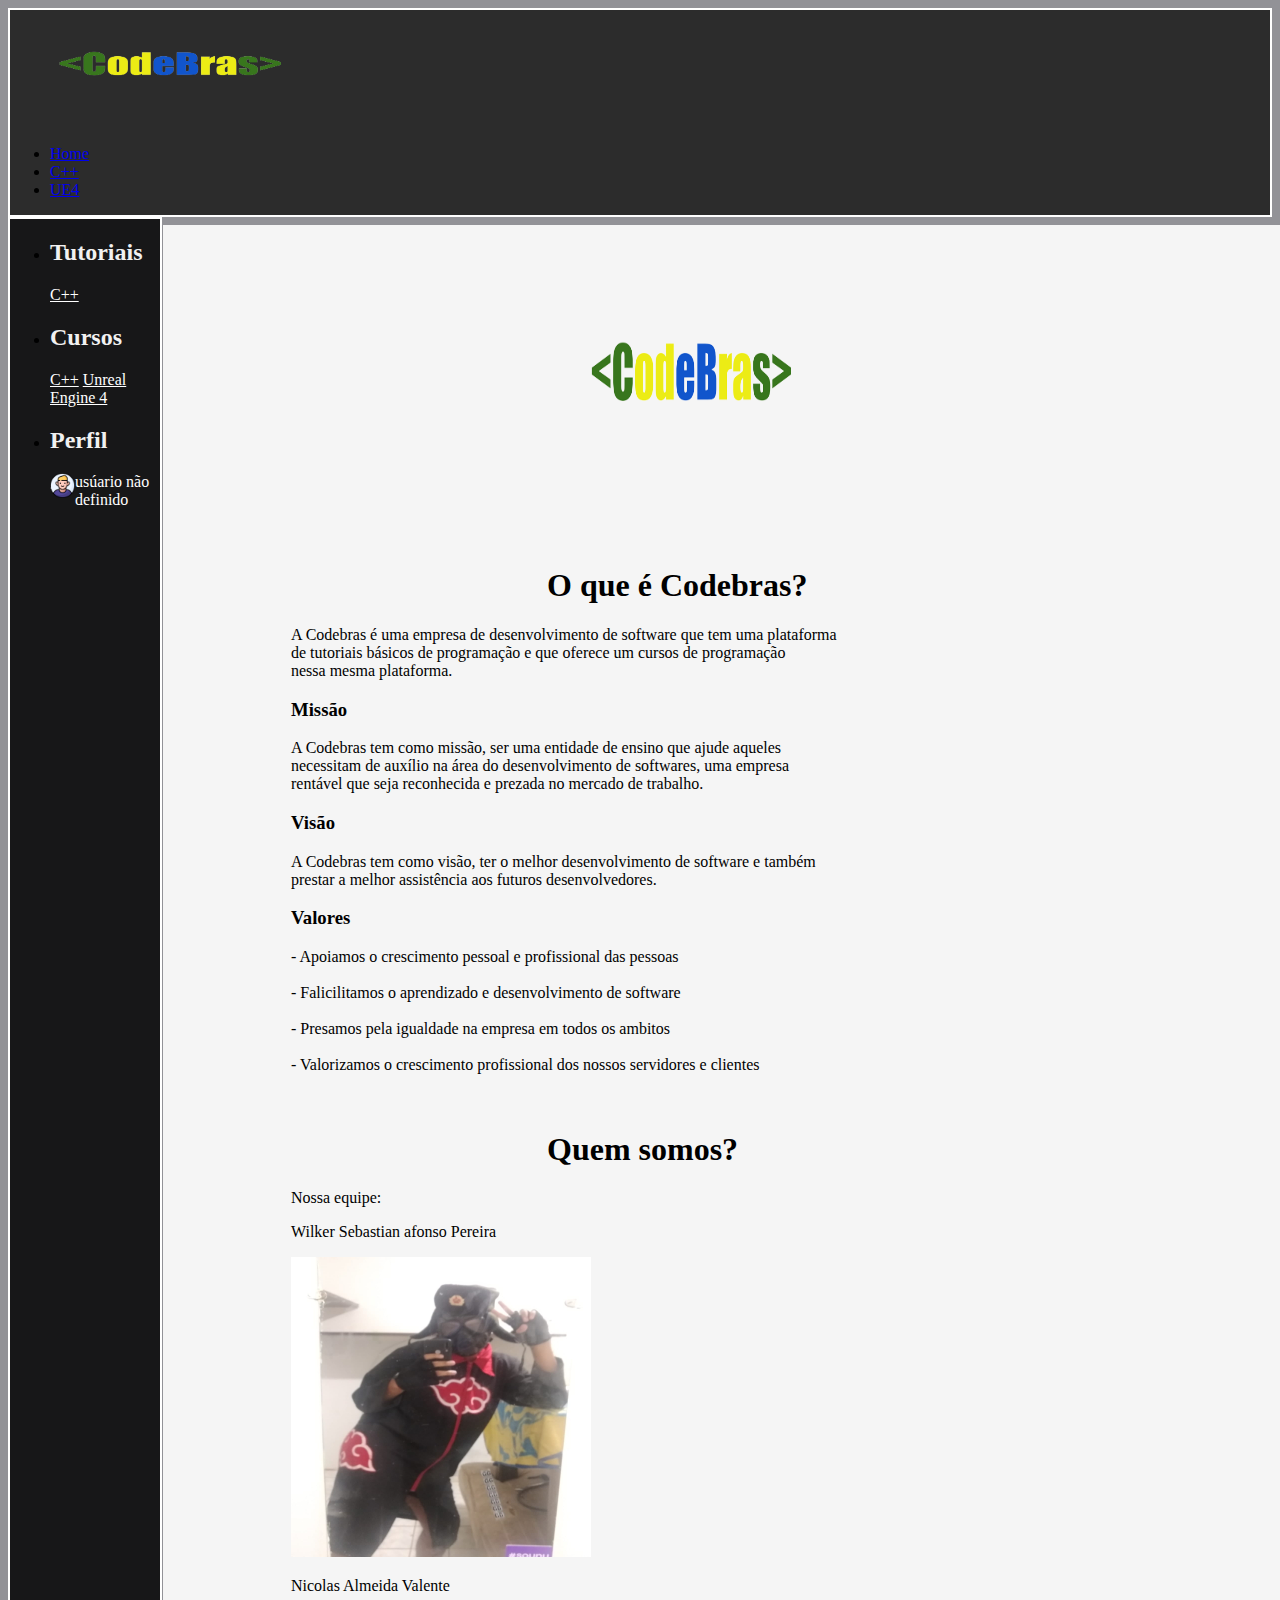
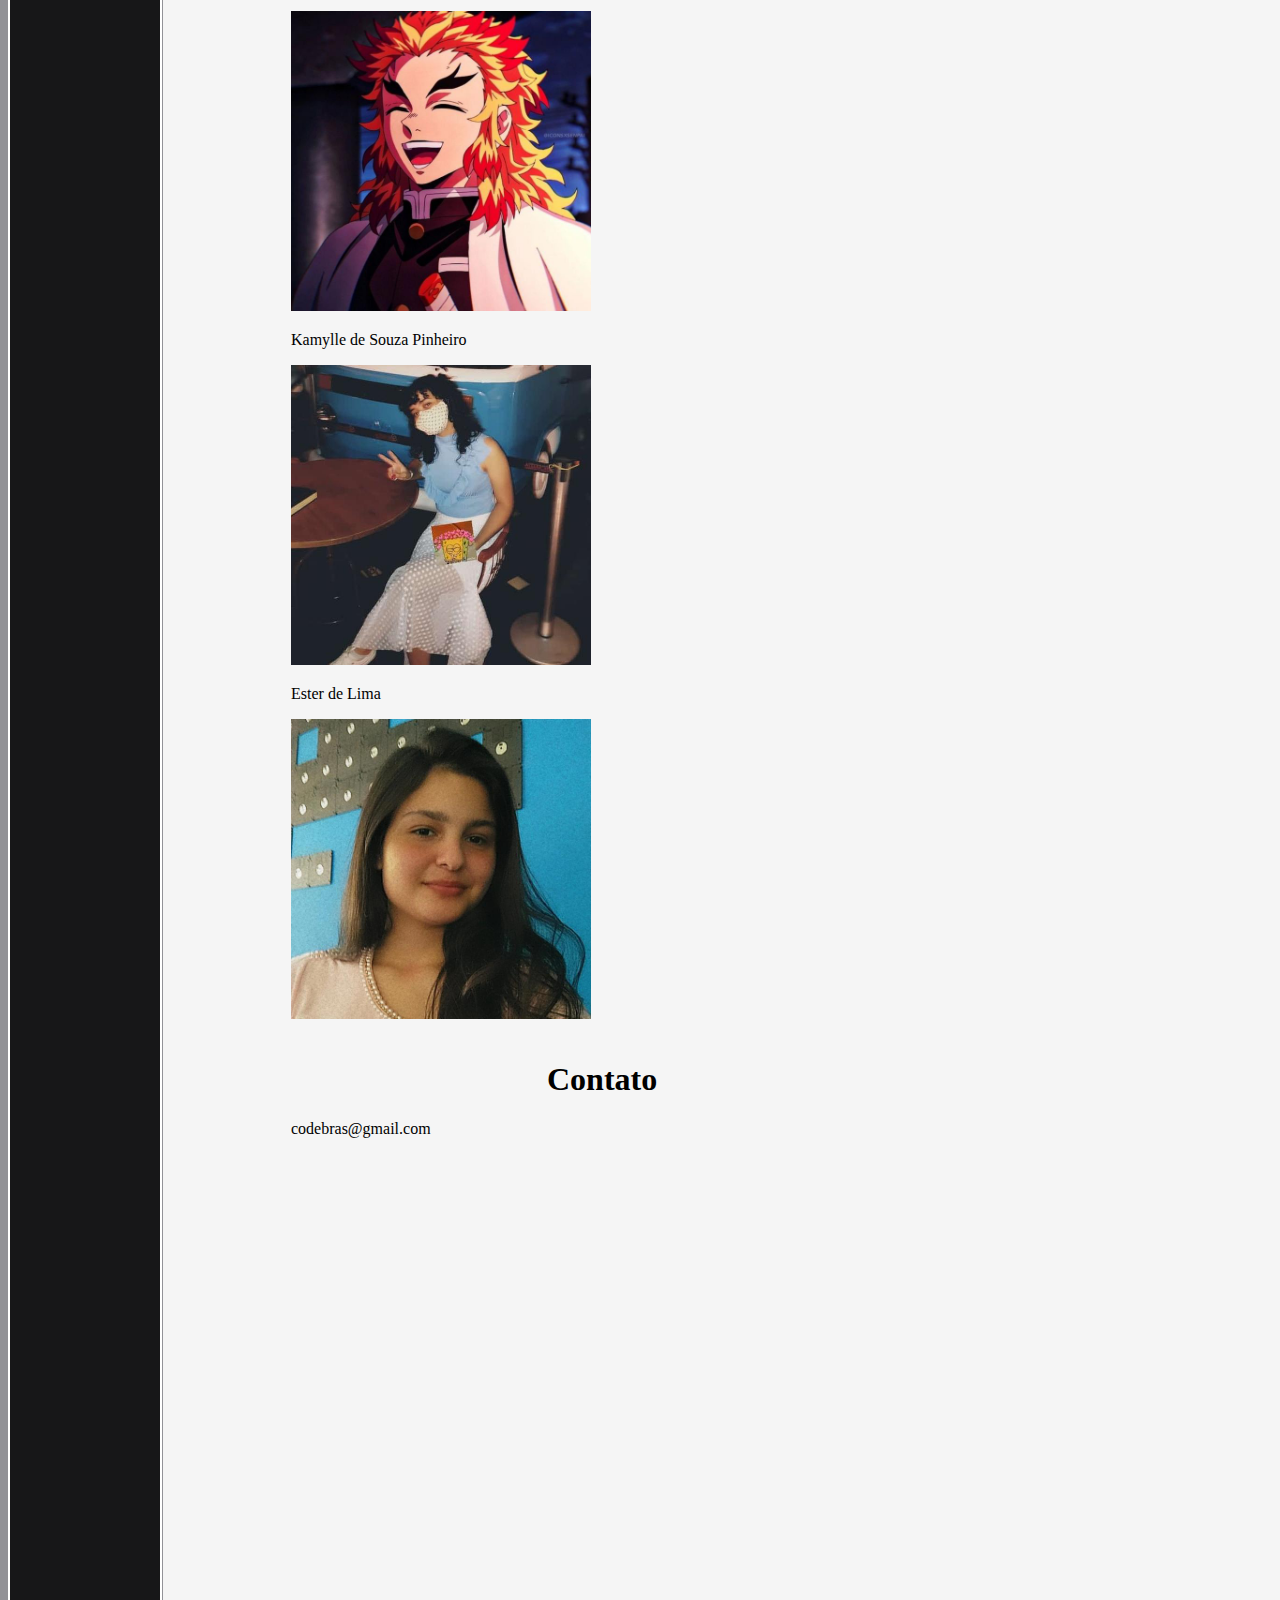
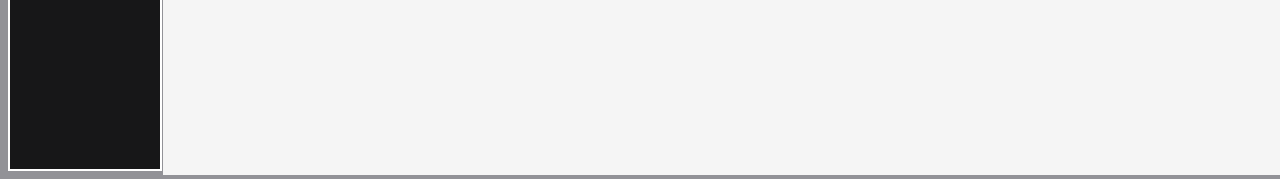
<file: index.html>
<!DOCTYPE html>
<html lang="pt-br">

<head>
    <meta charset="UTF-8">
    <meta http-equiv="X-UA-Compatible" content="IE=edge">
    <meta name="viewport" content="width=device-width, initial-scale=1.0">
    <title>CodeBras</title>

    <link rel="stylesheet" href="./src/css/estilo.css">

    <link rel="shortcut icon" type="imagex/png" href="./src/img/code.ico">

    <link href="https://cdn.jsdelivr.net/npm/bootstrap@5.1.3/dist/css/bootstrap.min.css" rel="stylesheet"
        integrity="sha384-1BmE4kWBq78iYhFldvKuhfTAU6auU8tT94WrHftjDbrCEXSU1oBoqyl2QvZ6jIW3" crossorigin="anonymous">
</head>

<body id="corpo">

    <header>

        <img src="./src/img/CodeBras.png" id="imagem">

        <ul class="nav nav-tabs">
            <li id="bloco" class="nav-item">
                <a class="nav-link active" aria-current="page" href="./index.html">Home</a>
            </li>
            <li id="bloco" class="nav-item">
                <a class="nav-link active" aria-current="page" href="./cursos/cursoccp.html">C++</a>
            </li>
            <li id="bloco" class="nav-item">
                <a class="nav-link active" aria-current="page" href="./index.html">UE4</a>
            </li>
        </ul>

    </header>
    <main>

        <div id="principal">

            <img style="margin-left: 30%;" src="./src/img/CodeBras.png" width="300" height="300" alt="">

            <h1>O que é Codebras?</h1>

            <div id="meio">

                <p>

                    A Codebras é uma empresa de desenvolvimento de software que tem uma plataforma <br>
                    de tutoriais básicos de programação e que oferece um cursos de programação <br>
                    nessa mesma plataforma.<br>

                </p>

                <h3>Missão</h3>

                <p>

                    A Codebras tem como missão, ser uma entidade de ensino que ajude aqueles <br>
                    necessitam de auxílio na área do desenvolvimento de softwares, uma empresa <br>
                    rentável que seja reconhecida e prezada no mercado de trabalho.<br>

                </p>

                <h3>Visão</h3>

                <p>

                    A Codebras tem como visão, ter o melhor desenvolvimento de software e também <br>
                    prestar a melhor assistência aos futuros desenvolvedores.<br>

                </p>

                <h3>Valores</h3>

                <p>

                    - Apoiamos o crescimento pessoal e profissional das pessoas<br><br>

                    - Falicilitamos o aprendizado e desenvolvimento de software<br><br>

                    - Presamos pela igualdade na empresa em todos os ambitos<br><br>

                    - Valorizamos o crescimento profissional dos nossos servidores e clientes<br><br>

                </p>

            </div>

            <h1>Quem somos?</h1>

            <div id="meio">

                <p>

                   Nossa equipe:<br>

                </p>

                <p>Wilker Sebastian afonso Pereira</p>

                <img src="./src/img/wilker.jpeg" width="300" height="300">

                <p>Nicolas Almeida Valente</p>

                <img src="./src/img/nicolas.jpg" width="300" height="300">

                <p>Kamylle de Souza Pinheiro</p>

                <img src="./src/img/kamylle.jpg" width="300" height="300">

                <p>Ester de Lima</p>

                <img src="./src/img/ester.jpg" width="300" height="300">

            </div>

            <h1>Contato</h1>

            <div id="meio">

                <p>codebras@gmail.com</p>

            </div>

        </div>

    </main>
    <nav id="navegacao">

        <ul class="nav flex-column">
            <li class="nav-item">
                <h2>Tutoriais</h2>
                <a class="nav-link active" aria-current="page" href="./cpp/homeccp.html">C++</a>
            </li>
            <li class="nav-item">
                <h2>Cursos</h2>
                <a class="nav-link" href="./cursos/cursoccp.html">C++</a>
                <a class="nav-link" href="#">Unreal Engine 4</a>
            </li>
            <li class="nav-item">

                <h2>Perfil</h2>

                <div id="user">

                    <img src="./src/img/perfil_vazio.ico" width="25" height="25" alt="">
                    <a style="text-decoration: none;" id="perfil" href="./cadastro/cadastro.html"></a>

                </div>
            </li>
        </ul>

    </nav>

    <script src="./src/js/main.js"></script>
    <script src="https://cdn.jsdelivr.net/npm/bootstrap@5.1.3/dist/js/bootstrap.bundle.min.js"
        integrity="sha384-ka7Sk0Gln4gmtz2MlQnikT1wXgYsOg+OMhuP+IlRH9sENBO0LRn5q+8nbTov4+1p"
        crossorigin="anonymous"></script>

</body>

</html>
</file>
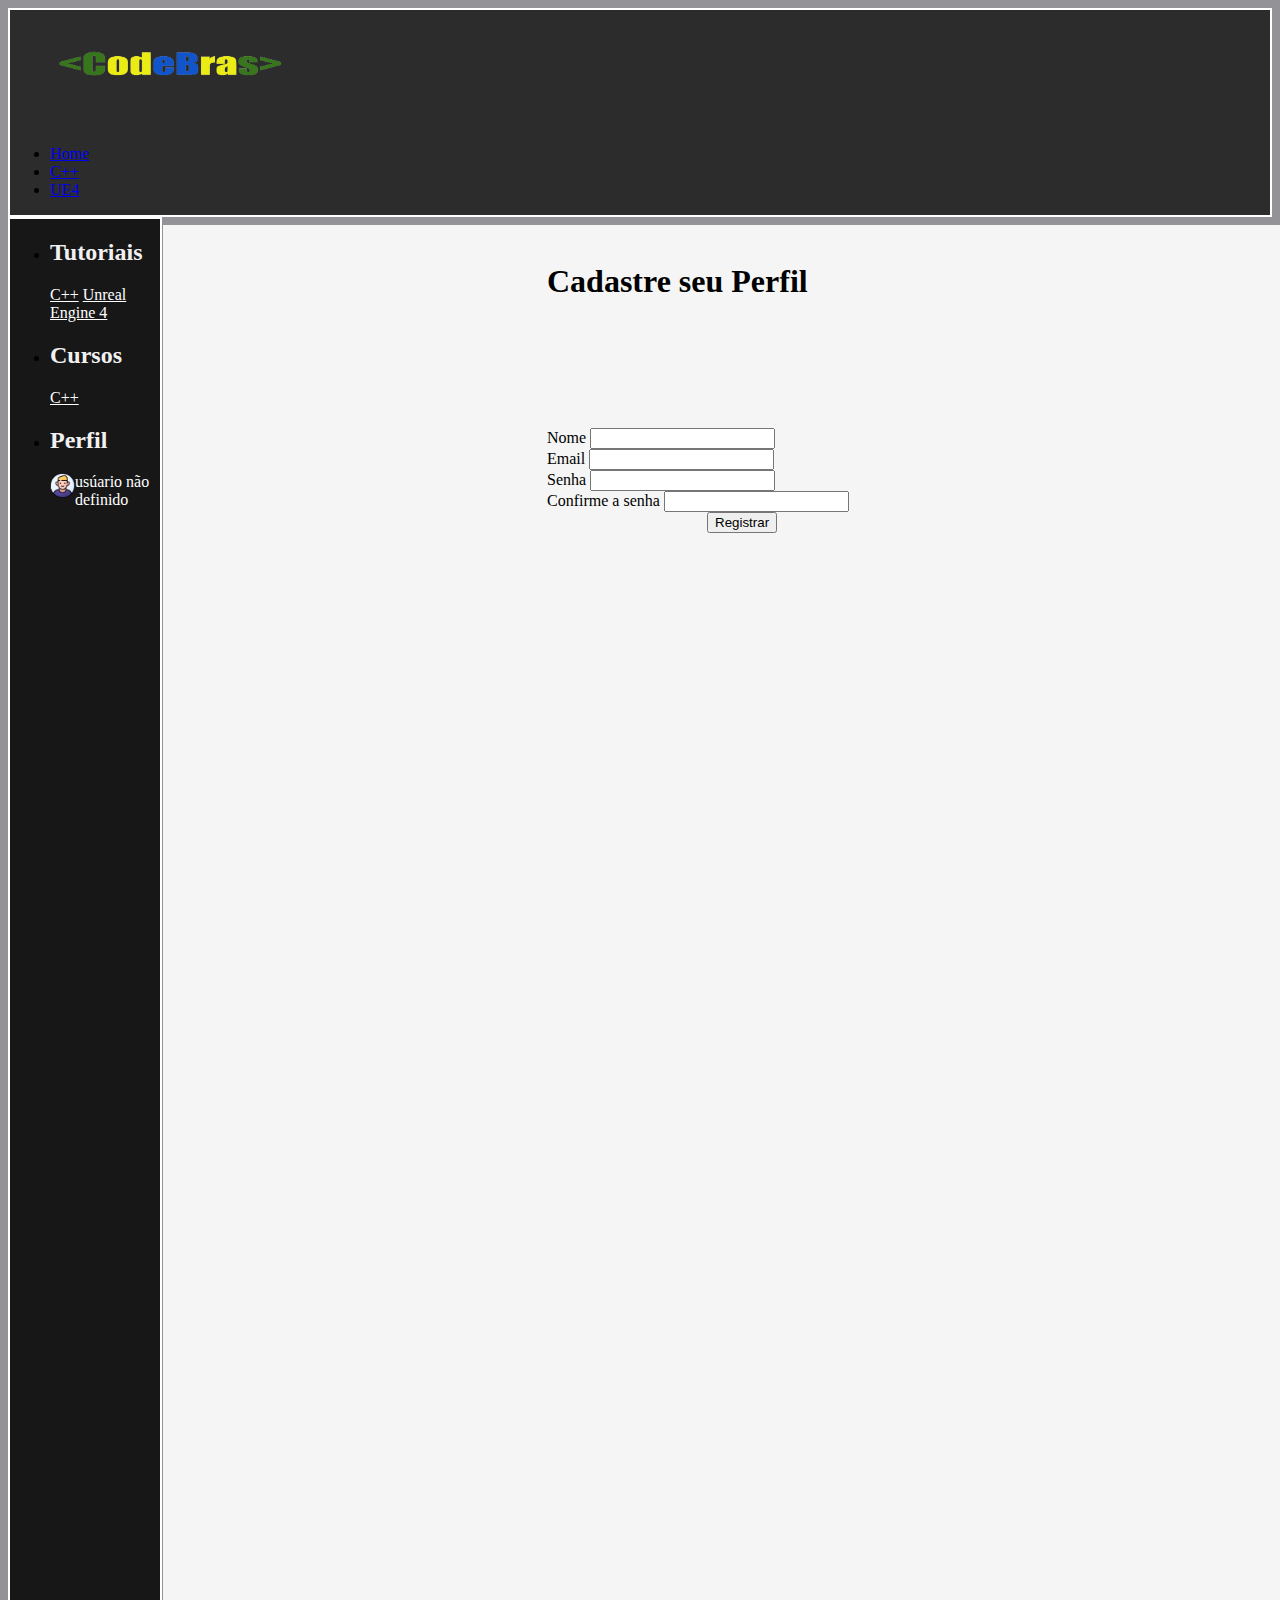
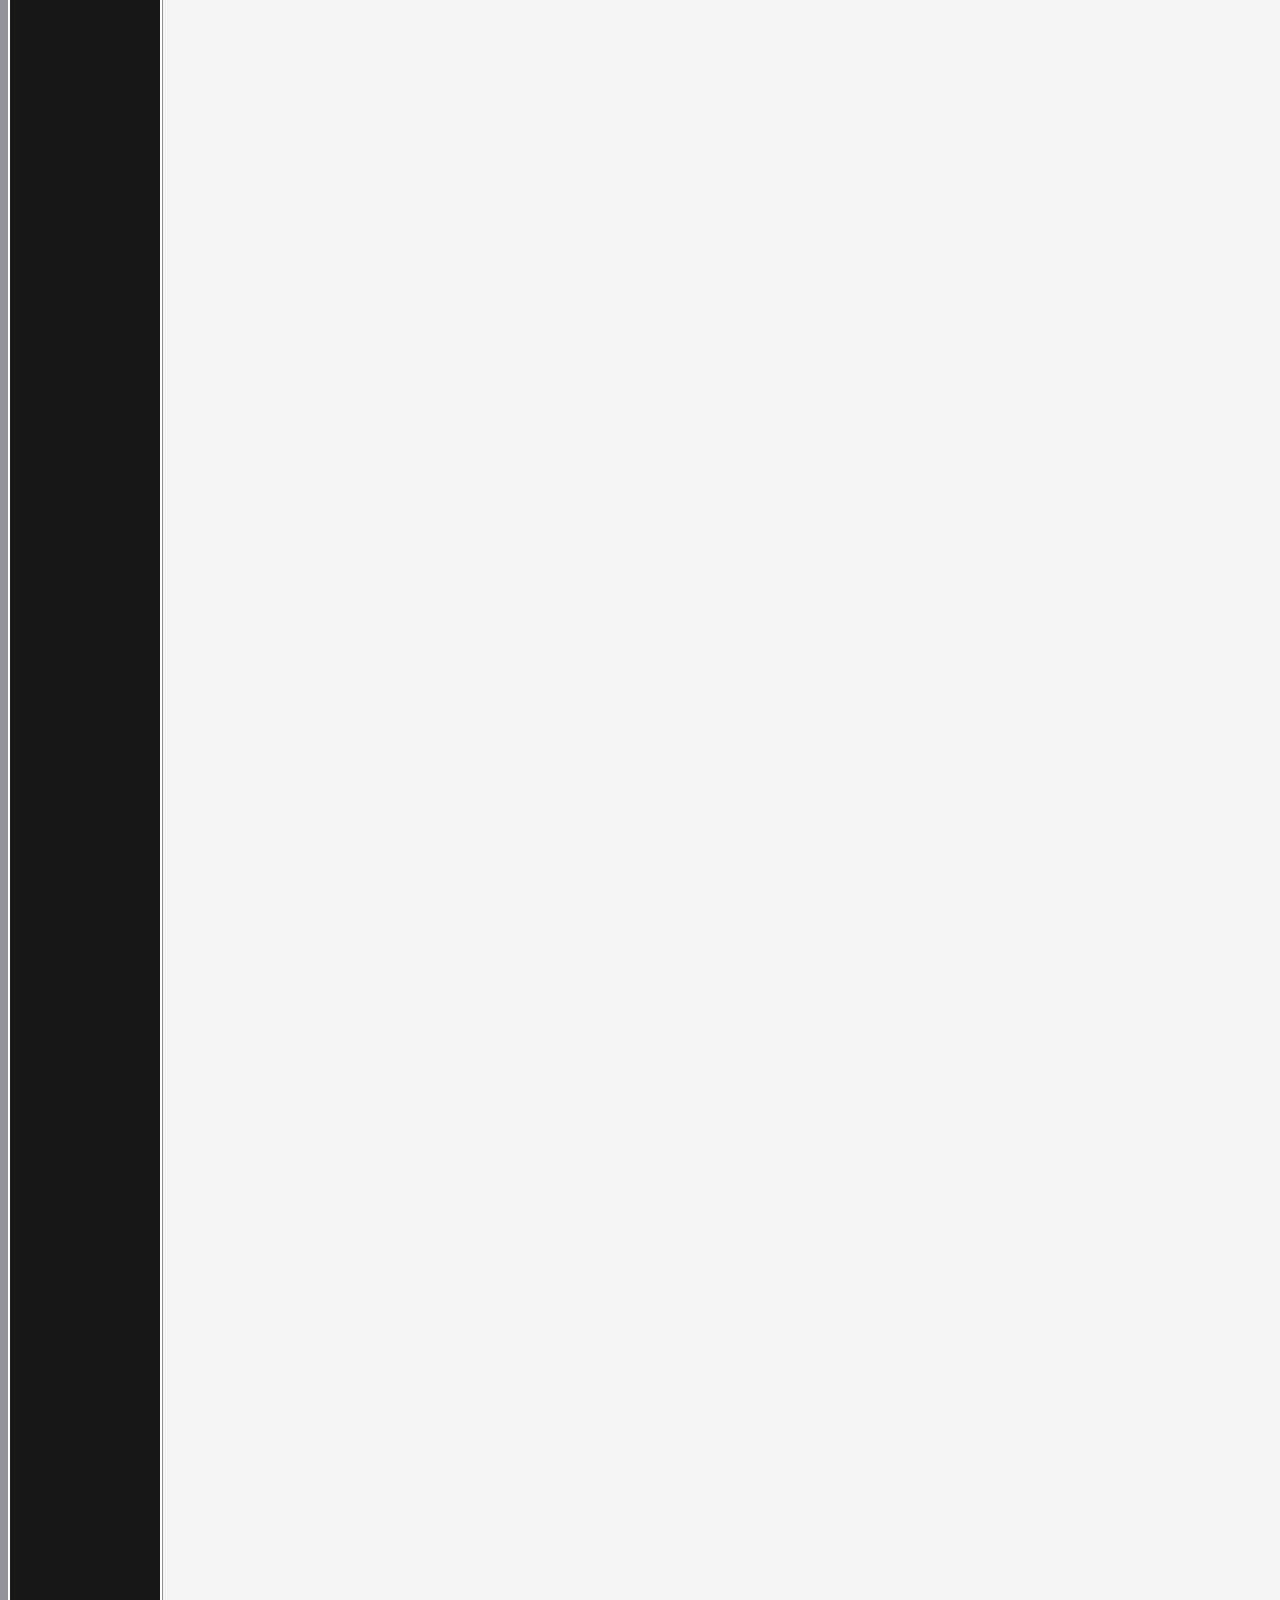
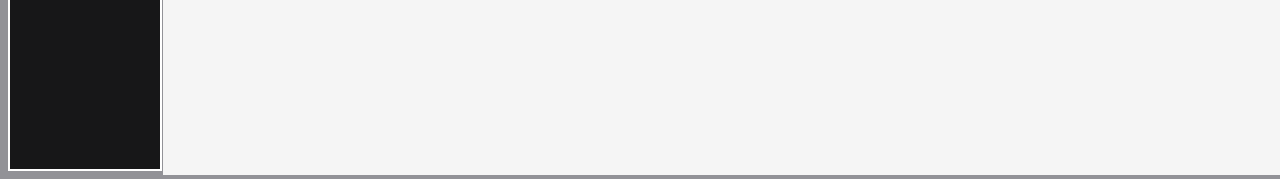
<file: cadastro/cadastro.html>
<!DOCTYPE html>
<html lang="pt-br">

<head>
    <meta charset="UTF-8">
    <meta http-equiv="X-UA-Compatible" content="IE=edge">
    <meta name="viewport" content="width=device-width, initial-scale=1.0">
    <title>CodeBras</title>

    <link rel="stylesheet" href="../src/css/estilo.css">

    <link rel="shortcut icon" type="imagex/png" href="../src/img/code.ico">

    <script src="../src/js/login.js"></script>

    <link href="https://cdn.jsdelivr.net/npm/bootstrap@5.1.3/dist/css/bootstrap.min.css" rel="stylesheet"
        integrity="sha384-1BmE4kWBq78iYhFldvKuhfTAU6auU8tT94WrHftjDbrCEXSU1oBoqyl2QvZ6jIW3" crossorigin="anonymous">
</head>

<body id="corpo">

    <header>

        <img src="../src/img/CodeBras.png" id="imagem">

        <ul class="nav nav-tabs">
            <li id="bloco" class="nav-item">
                <a class="nav-link active" aria-current="page" href="../index.html">Home</a>
            </li>
            <li id="bloco" class="nav-item">
                <a class="nav-link active" aria-current="page" href="../cursos/cursoccp.html">C++</a>
            </li>
            <li id="bloco" class="nav-item">
                <a class="nav-link active" aria-current="page" href="./index.html">UE4</a>
            </li>
        </ul>

    </header>
    <main>

        <div id="principal">

            <h1>Cadastre seu Perfil</h1>

            <form action="../index.html" onsubmit="return validar()" id="cad" name="cad">
                <div class="mb-3">
                    <label for="nome" class="form-label">Nome</label>
                    <input type="text" class="form-control" name="nome" id="nome">
                </div>
                <div class="mb-3">
                    <label for="email" class="form-label">Email</label>
                    <input type="email" class="form-control" name="email" name="email" id="email">
                </div>
                <div class="mb-3">
                    <label for="exampleInputPassword1" class="form-label">Senha</label>
                    <input type="password" class="form-control" name="senha" id="senha">
                </div>
                <div class="mb-3">
                    <label for="exampleInputPassword1" class="form-label">Confirme a senha</label>
                    <input type="password" class="form-control" name="senha_confirmada" id="senha_confirmada">
                </div>
                <button type="submit" class="btn btn-primary" onclick="logar('cad')">Registrar</button>
            </form>

        </div>

    </main>
    <nav id="navegacao">

        <ul class="nav flex-column">
            <li class="nav-item">
                <h2>Tutoriais</h2>
                <a class="nav-link" href="../cursos/cursoccp.html">C++</a>
                <a class="nav-link" href="#">Unreal Engine 4</a>
                
            </li>
            <li class="nav-item">
                <h2>Cursos</h2>
                <a class="nav-link active" aria-current="page" href="../cpp/homeccp.html">C++</a>
            </li>
            <li class="nav-item">

                <h2>Perfil</h2>

                <div id="user">

                    <img src="../src/img/perfil_vazio.ico" width="25" height="25" alt="">
                    <a style="text-decoration: none;" id="perfil" href="../cadastro/cadastro.html"></a>

                </div>
            </li>
        </ul>

    </nav>

    <script src="../src/js/main.js"></script>
    <script src="https://cdn.jsdelivr.net/npm/bootstrap@5.1.3/dist/js/bootstrap.bundle.min.js"
        integrity="sha384-ka7Sk0Gln4gmtz2MlQnikT1wXgYsOg+OMhuP+IlRH9sENBO0LRn5q+8nbTov4+1p"
        crossorigin="anonymous"></script>

</body>

</html>
</file>
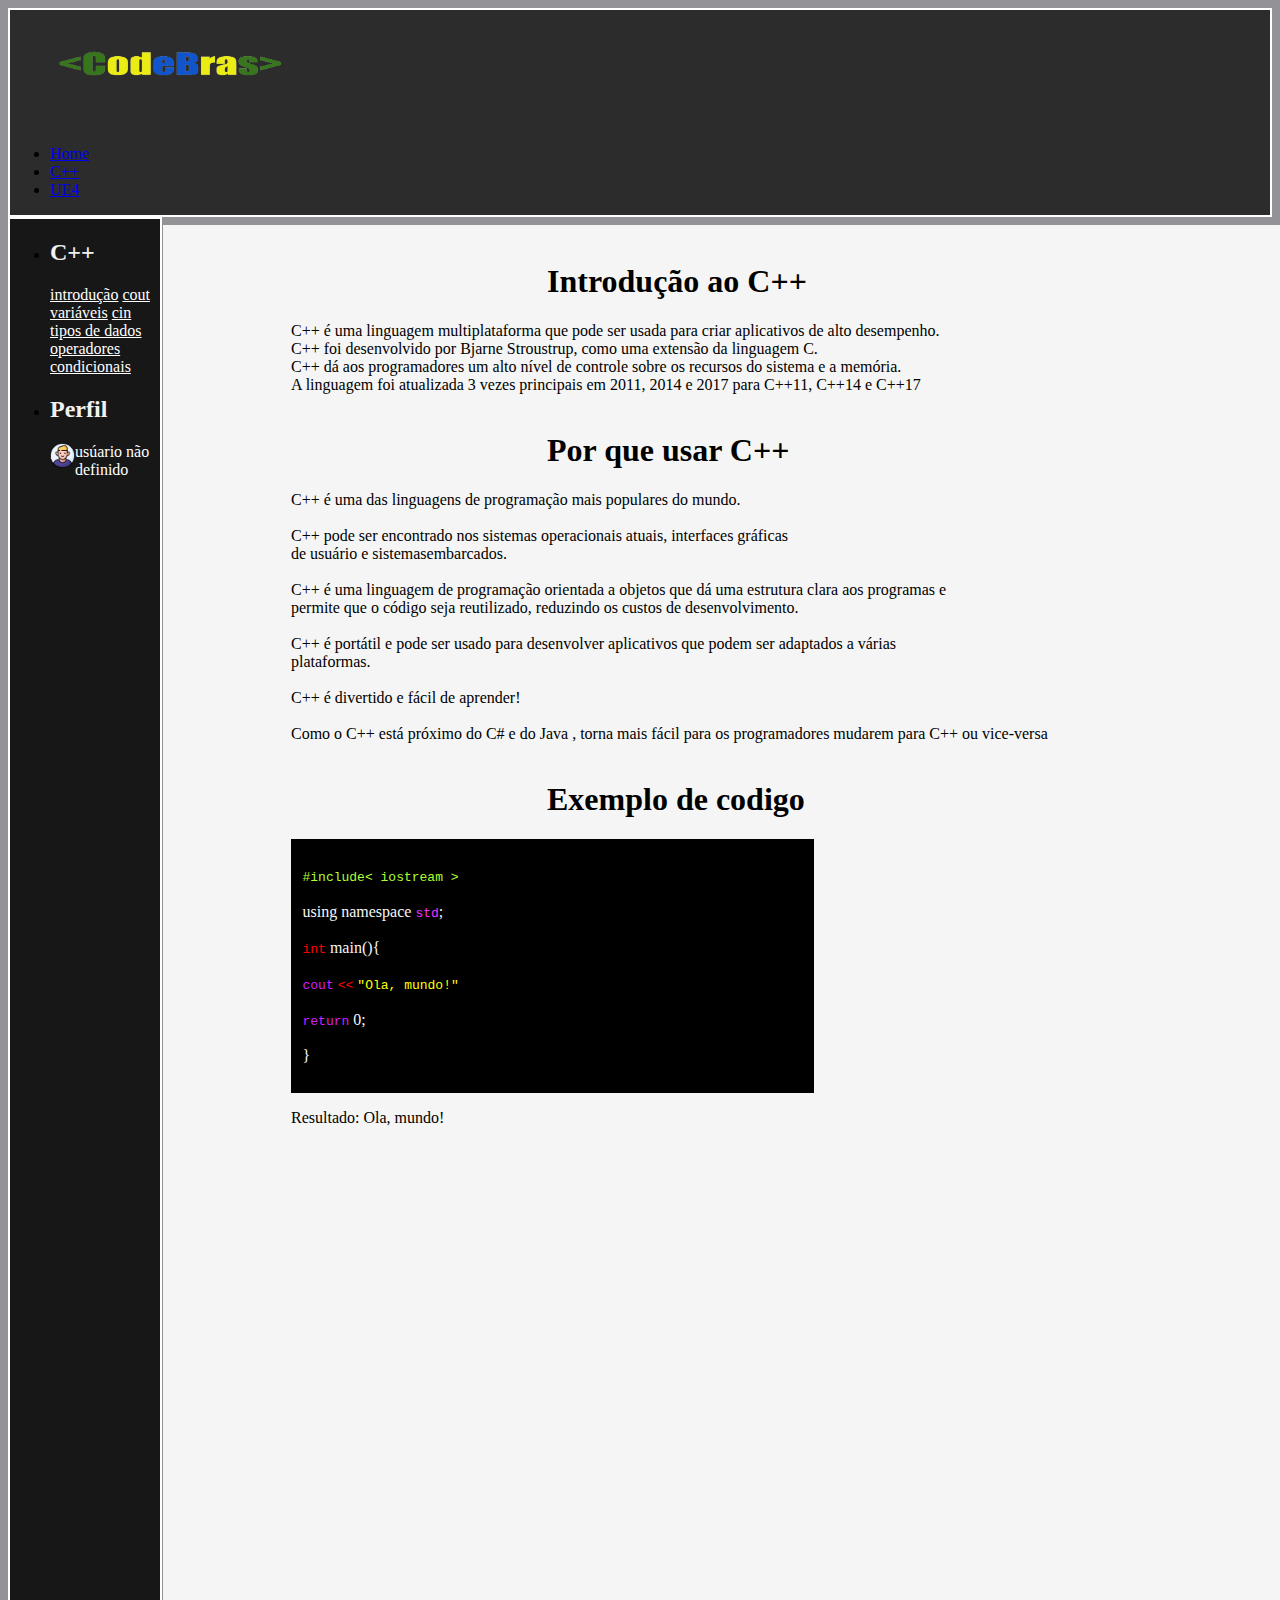
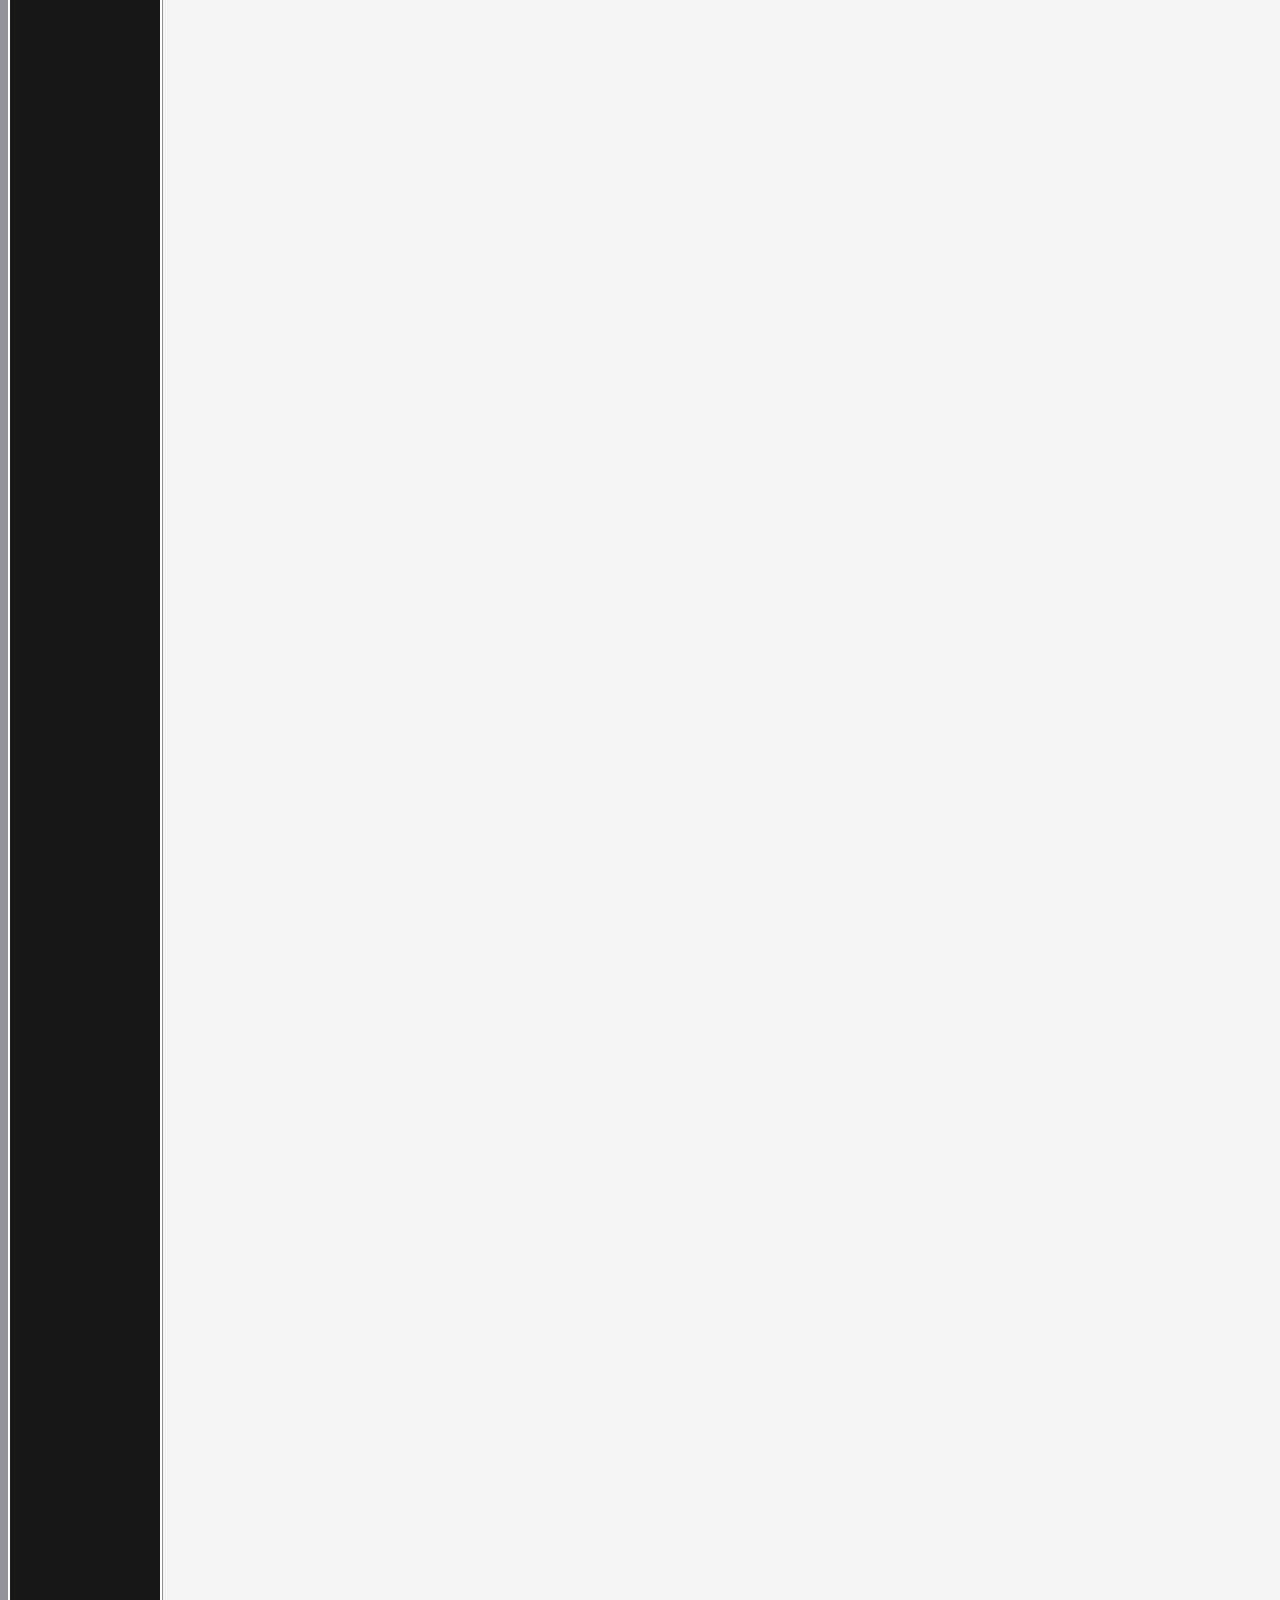
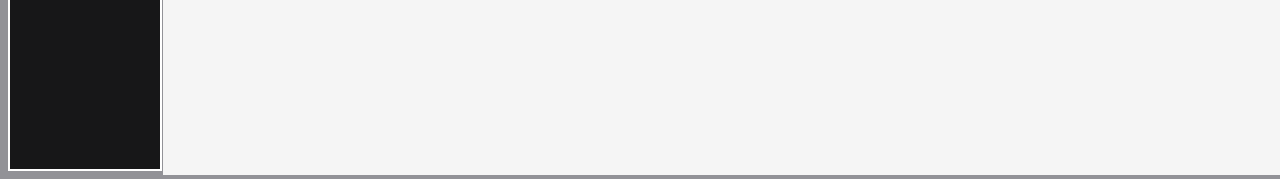
<file: cpp/homeccp.html>
<!DOCTYPE html>
<html lang="pt-br">

<head>
    <meta charset="UTF-8">
    <meta http-equiv="X-UA-Compatible" content="IE=edge">
    <meta name="viewport" content="width=device-width, initial-scale=1.0">
    <title>CodeBras</title>

    <link rel="stylesheet" href="../src/css/estilo.css">

    <link rel="shortcut icon" type="imagex/png" href="../src/img/code.ico">

    <script src="../src/js/login.js"></script>

    <link href="https://cdn.jsdelivr.net/npm/bootstrap@5.1.3/dist/css/bootstrap.min.css" rel="stylesheet"
        integrity="sha384-1BmE4kWBq78iYhFldvKuhfTAU6auU8tT94WrHftjDbrCEXSU1oBoqyl2QvZ6jIW3" crossorigin="anonymous">
</head>

<body id="corpo">

    <header>

        <img src="../src/img/CodeBras.png" id="imagem">

        <ul class="nav nav-tabs">
            <li id="bloco" class="nav-item">
                <a class="nav-link active" aria-current="page" href="../index.html">Home</a>
            </li>
            <li id="bloco" class="nav-item">
                <a class="nav-link active" aria-current="page" href="../cursos/cursoccp.html">C++</a>
            </li>
            <li id="bloco" class="nav-item">
                <a class="nav-link active" aria-current="page" href="./index.html">UE4</a>
            </li>
        </ul>

    </header>
    <main>

        <div id="principal">

            <h1>Introdução ao C++</h1>

            <div id="meio">

                <p>
                    C++ é uma linguagem multiplataforma que pode ser usada para criar aplicativos de alto
                    desempenho.<br>

                    C++ foi desenvolvido por Bjarne Stroustrup, como uma extensão da linguagem C.<br>

                    C++ dá aos programadores um alto nível de controle sobre os recursos do sistema e a memória.<br>

                    A linguagem foi atualizada 3 vezes principais em 2011, 2014 e 2017 para C++11, C++14 e C++17<br>

                </p>

            </div>

            <h1>Por que usar C++</h1>

            <div id="meio">

                <p>
                    C++ é uma das linguagens de programação mais populares do mundo.<br><br>

                    C++ pode ser encontrado nos sistemas operacionais atuais, interfaces gráficas <br>
                    de usuário e sistemasembarcados.<br><br>

                    C++ é uma linguagem de programação orientada a objetos que dá uma estrutura clara aos programas e <br>
                    permite que o código seja reutilizado, reduzindo os custos de desenvolvimento.<br><br>

                    C++ é portátil e pode ser usado para desenvolver aplicativos que podem ser adaptados a várias <br>
                    plataformas.<br><br>

                    C++ é divertido e fácil de aprender!<br><br>

                    Como o C++ está próximo do C# e do Java , torna mais fácil para os programadores mudarem para C++ ou vice-versa <br>
                </p>
            </div>

            <h1>Exemplo de codigo</h1>

            <div id="meio">

                <div id="cpp">

                    <p>
                        <code lang="C++" style="color: greenyellow;">#include< iostream ></code> <br><br>

                        using namespace <code style="color: rgb(248, 47, 255);">std</code>;<br><br>

                        <code style="color: red;">int</code> main(){<br><br>

                            <code style="color: #d21fff;">cout</code> <code style="color: red;"><<</code> <code style="color: yellow;">"Ola, mundo!"</code><br><br>

                            <code style="color: #d21fff;">return</code> 0;<br><br>

                        }<br>
                    </p>

                </div>

                <p>Resultado: Ola, mundo!</p>

            </div>

        </div>

    </main>
    <nav id="navegacao">

        <ul class="nav flex-column">
            <li class="nav-item">
                <h2>C++</h2>
                <a class="nav-link active" aria-current="page" href="./homeccp.html">introdução</a>
                <a class="nav-link active" aria-current="page" href="#">cout</a>
                <a class="nav-link active" aria-current="page" href="#">variáveis</a>
                <a class="nav-link active" aria-current="page" href="#">cin</a>
                <a class="nav-link active" aria-current="page" href="#">tipos de dados</a>
                <a class="nav-link active" aria-current="page" href="#">operadores</a>
                <a class="nav-link active" aria-current="page" href="#">condicionais</a>
            </li>
            <li class="nav-item">

                <h2>Perfil</h2>

                <div id="user">

                    <img src="../src/img/perfil_vazio.ico" width="25" height="25" alt="">
                    <a style="text-decoration: none;" id="perfil" href="../cadastro/cadastro.html"></a>

                </div>
            </li>
        </ul>

    </nav>

    <script src="../src/js/main.js"></script>
    <script src="https://cdn.jsdelivr.net/npm/bootstrap@5.1.3/dist/js/bootstrap.bundle.min.js"
        integrity="sha384-ka7Sk0Gln4gmtz2MlQnikT1wXgYsOg+OMhuP+IlRH9sENBO0LRn5q+8nbTov4+1p"
        crossorigin="anonymous"></script>

</body>

</html>
</file>
<file: src/css/estilo.css>
h3 , p , h1 {

    font-family: 'Times New Roman', Times, serif;

}

#imagemH{

    display: flex;

}

#cpp{

    color: rgb(247, 247, 247);
    padding: 1%;
    width: 500px;
    background-color: black;

}

#navegacao{

    background-color: #171718;
    width: 150px;
    border: solid 2px white;
    position: relative;

}

#imagemH{

    margin-left: 22%;

}

#imagem {

    height: 120px;
    width: 333px;
    margin-top: -5px;

}

#meio {

    margin-top: 1%;
    margin-left: 10%;

}

#val {

    margin-left: 15%;

}

header{

    background-color: rgb(44, 44, 44);
    border: solid 2px white;

}

#user{

    display: flex;

}

#navegacao a{

    color: white;

}

#principal {

    background-color: rgb(245, 245, 245);
    margin-top: 8px;
    margin-left: 155px;
    position: absolute;

}

#bloco a:hover {

    background-color: green;
    color: white;

}

#navegacao a:hover{

    background-color: green

}

#corpo{

    background-color: #929297;

}

h2{

    color: rgb(241, 241, 241);

}

#principal h1{

    margin-top: 3%;
    margin-left: 30%;

}

#cad{

    margin-top: 10%;
    margin-left: 30%;
    width: 400px;

}

#cad button{

    margin-left: 40%;

}

#inva{

    margin-left: 20%;

}
</file>
